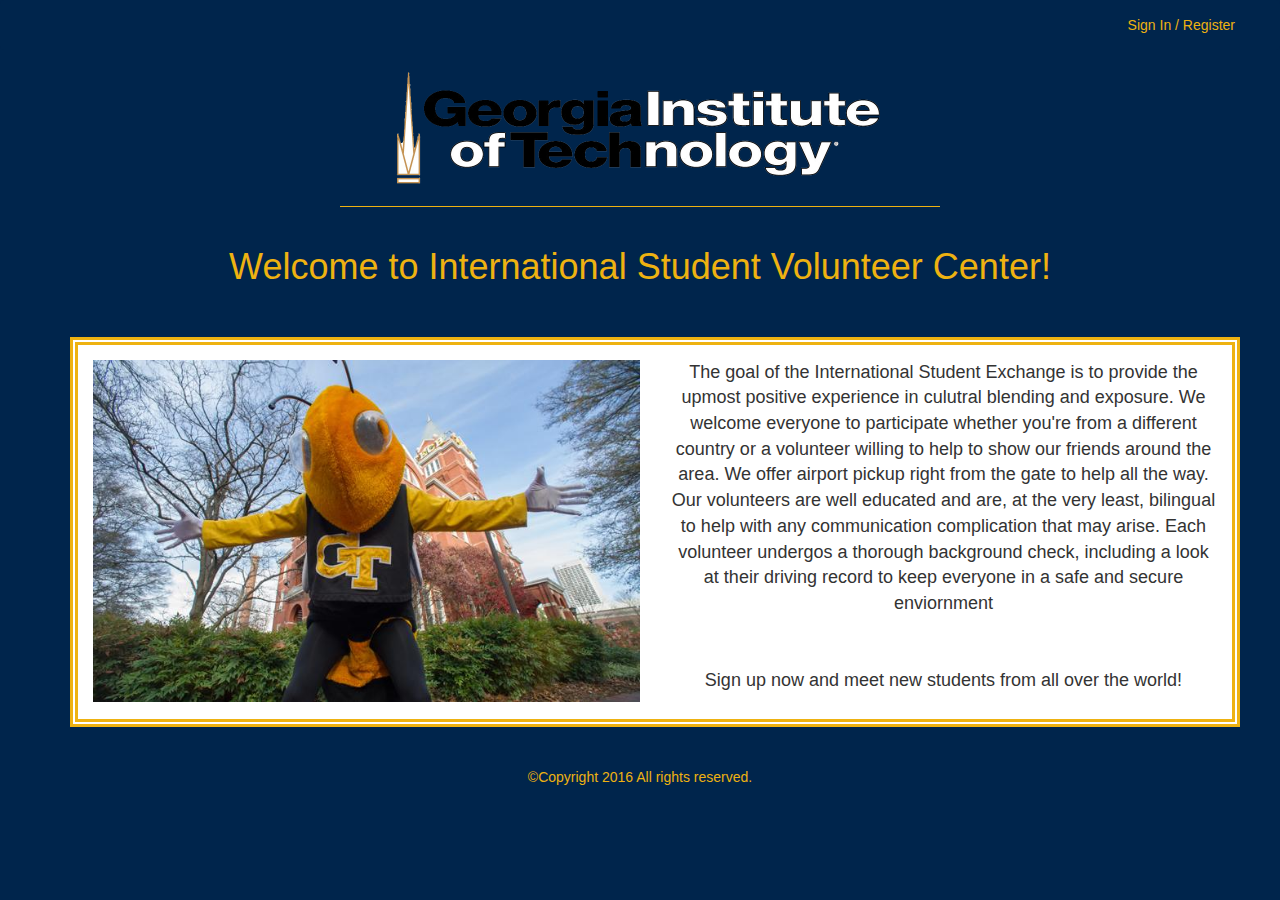
<file: index.html>
<!DOCTYPE html>
<html lang="en">

<head>
  <title>Home</title>
  <link rel="stylesheet" href="https://maxcdn.bootstrapcdn.com/bootstrap/3.3.7/css/bootstrap.min.css">
  <link rel="stylesheet" type="text/css" href="index.css">
<script src="https://ajax.googleapis.com/ajax/libs/jquery/1.12.4/jquery.min.js"></script>
<script src="https://maxcdn.bootstrapcdn.com/bootstrap/3.3.7/js/bootstrap.min.js"></script>
  <nav class = "navbar navbar-default">
  	<div class = "container-fluid">
  		<div class = "collapse navbar-collapse">
  		<ul class = "nav navbar-nav">
  			<li style="float:right"><a href="userportal.html">Sign In / Register</a></li>
  		</ul>
  		</div>
  	</div>
  </nav>
</head>

<body>
  <center>
    <img src="./images/georgia-tech-logos.png" alt="Georgia Tech Logo" class="logo img-responsive">
    <hr>
    <div class="container">
        <div class="row">
            <div class="col-lg-12 text-center">
                <h1>Welcome to International Student Volunteer Center!</h1>
                <br>
                <br>
                <div class="container hp">
                  <div class="row">
                      <div class="col-lg-6">
                        <img src="./images/buzz.jpg" width="576" height="384" class="img-responsive">
                      </div>
                    <div class="col-lg-6">
                        <p><font size="+1">The goal of the International Student Exchange is to provide the upmost positive experience in culutral blending and exposure.  We welcome everyone to participate whether you're from a different country or a volunteer willing to help to show our friends around the area.  We offer airport pickup right from the gate to help all the way.<br>Our volunteers are well educated and are, at the very least, bilingual to help with any communication complication that may arise.  Each volunteer undergos a thorough background check, including a look at their driving record to keep everyone in a safe and secure enviornment<br><br><br>Sign up now and meet new students from all over the world!</font></p>
                    </div>
                  </div>
                </div>
            </div>
          </div>
      </div>

      <br>
      <br>
      <p class="copyright">&copy;Copyright 2016 All rights reserved.</p>
</body>
</html>
</file>
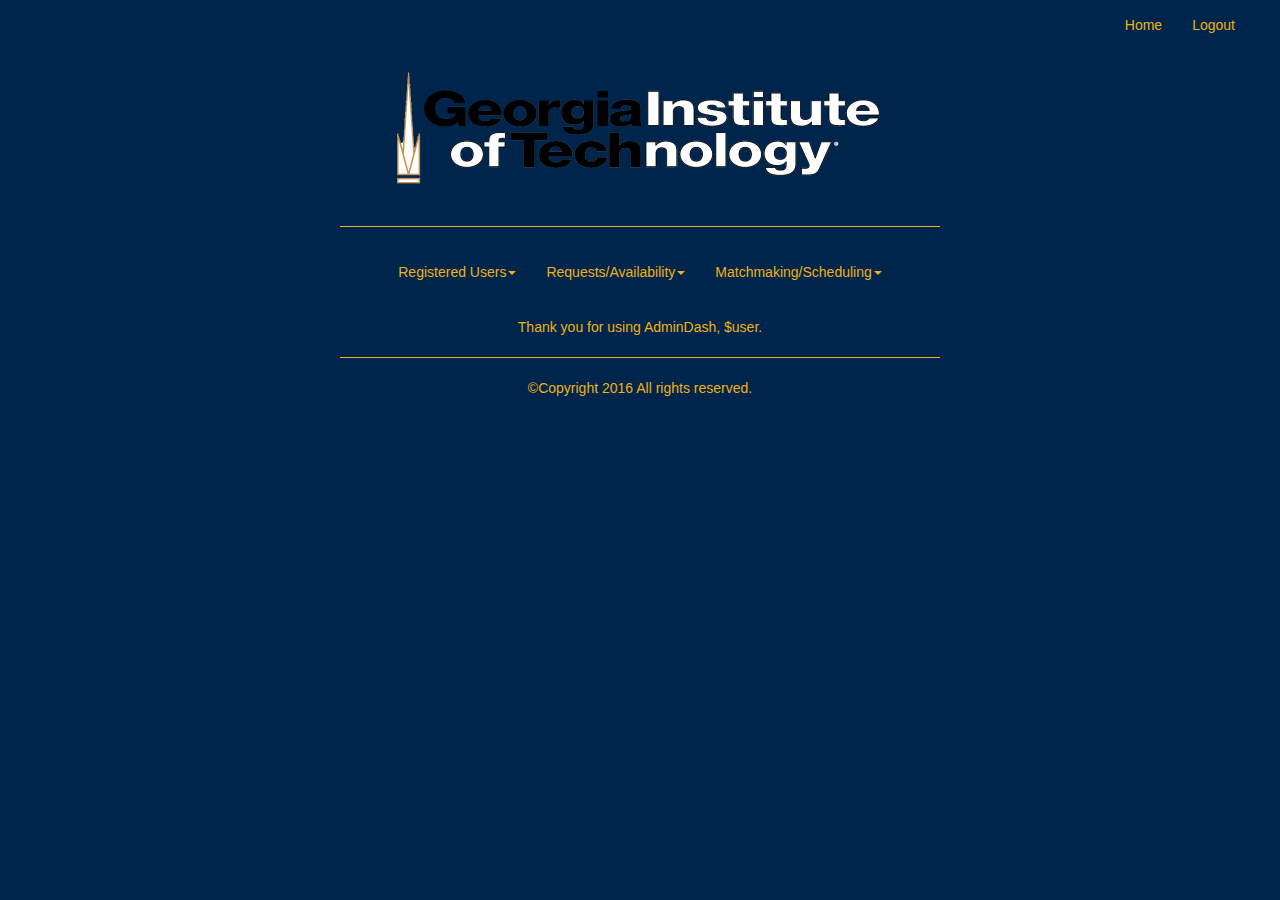
<file: admindash.html>
<html>

<head>
  <title>Administrator Dashboard</title>
  <link rel="stylesheet" href="https://maxcdn.bootstrapcdn.com/bootstrap/3.3.7/css/bootstrap.min.css">
  <link rel="stylesheet" type="text/css" href="index.css">
  <link rel="stylesheet" type="text/css" href="./css/admin.css">
  <script src="https://ajax.googleapis.com/ajax/libs/jquery/1.12.4/jquery.min.js"></script>
  <script src="https://maxcdn.bootstrapcdn.com/bootstrap/3.3.7/js/bootstrap.min.js"></script>
  <nav class = "navbar navbar-default">
  	<div class = "container-fluid">
  		<div class = "collapse navbar-collapse" style="float:right;">
        <ul class = "nav navbar-nav">
         <li style="float:right"><a href="">Logout</a></li>
         <li style="float:right"><a href="index.html">Home</a></li>
       </ul>
     </div>
   </div>
 </nav>
</head>

<body>
  <center>
    <img src="./images/georgia-tech-logos.png" alt="Georgia Tech Logo" class="logo img-responsive">
    <br>
    <hr>
    <nav class="navbar navbar-default">
      <div class="container-fluid center">
        <div class = "collapse navbar-collapse">
          <ul class="nav navbar-nav">
            <li class="dropdown">
              <a class="dropdown-toggle" data-toggle="dropdown" href="#">Registered Users<span class="caret"></span></a>
              <ul class="dropdown-menu">
                <li><a href="#">Student List</a></li>
                <li><a href="#">Volunteer List</a></li>
              </ul>
            </li>
            <li class="dropdown">
              <a class="dropdown-toggle" data-toggle="dropdown" href="#">Requests/Availability<span class="caret"></span></a>
              <ul class="dropdown-menu">
                <li><a href="#">Student Requests</a></li>
                <li><a href="#">Student Housing Requests</a></li>
                <li><a href="#">Volunteer Pickup Availability</a></li>
                <li><a href="#">Volunteer Housing Availability</a></li>
              </ul>
            </li>
            <li class="dropdown">
              <a class="dropdown-toggle" data-toggle="dropdown" href="#">Matchmaking/Scheduling<span class="caret"></span></a>
              <ul class="dropdown-menu">
                <li><a href="#">Edit Pickup Schedule</a></li>
                <li><a href="#">Edit Housing Schedule</a></li>
              </ul>
            </li>
          </ul>
        </div>
      </div>
    </nav>

    <p align=center><font color=#eeb211> Thank you for using AdminDash, $user.</font></p>
    <hr/>
    <p class="copyright">&copy;Copyright 2016 All rights reserved.</p>
  </body>
  </html>

  <tr>
    <td class="lcol"></td>
    <td></td>
  </tr>
</file>
<file: index.css>
body {
  background-color: #00254c !important;
}

h1 {
  text-align: center !important;
  color: #eeb211 !important;
}

.padtable p {
  color: #eeb211 !important;
  text-align: justify;
}

.copyright {
  color: #eeb211;
  text-align: center;
}

table {
  border: 8px #eeb211 !important;
  border-style: double !important;
  padding: 15px !important;
  background-color: white;
  width: 30%;
  max-width: 90%;
}

.hp {
  border: 8px #eeb211;
  border-style: double;
  padding: 15px;
  background-color: white;
}

.navbar-default {
  background-color: #00254c !important;
  padding: 0 !important;
  border: 0;
}

.navbar-nav{
  float: right;
}

ul a {
  color: #eeb211 !important;
}


ul a:hover {
  color: white !important;
}

li {
  background-color: #00254c !important;
}

hr{
  width: 600px !important;
  border: 2 !important;
  border-color: #eeb211;
}

.padtable {
  border-collapse: initial;
}

.padtable td {
  padding: 0 10px;
  text-align: center;
}

.portaltable {
border-collapse: initial;
width: 30%;

}

.portaltable th{
  text-align: center;
  color: #eeb211 !important;
}

.lcol{
  color: #eeb211 !important;
  text-align: right;
  width: 45%;
}

.rcol{
  color: #eeb211 !important;
  text-align: left;
}

.ccol{
  column-span: 2 !important;
  color: #eeb211 !important;
  text-align: center;
}

.borderless td, .borderless th {
    border: none !important;
}

.logo {
width: 500px;
height: auto;
}

.na {
  width:100%;
  height: auto;
}

.width {
  width: 50%;
}

.center {
}

@media (max-width: 400px){
  .padtable td {
    display: block;
  }
}

.results{
  background-color: white;
  color: black;
  width: 30% !important;
  align-items: center;

}
</file>
<file: css/admin.css>
body {
  background-color: #00254c !important;
}

h1 {
  text-align: center !important;
  color: #eeb211 !important;
}

.padtable p {
  color: #eeb211 !important;
  text-align: justify;
}

.copyright {
  color: #eeb211;
  text-align: center;
}

table {
  border: 8px #eeb211 !important;
  border-style: double !important;
  padding: 15px !important;
  background-color: white;
  width: 30%;
  max-width: 90%;
}

.hp {
  border: 8px #eeb211;
  border-style: double;
  padding: 15px;
  background-color: white;
}

.navbar-default {
  background-color: #00254c !important;
  padding: 0 !important;
  border: 0;
}

.navbar-nav{
  text-align: center;
}

.navbar .navbar-nav {
    display: inline-block;
    float: none;
}

.navbar .navbar-collapse {
    text-align: center;
}

ul a {
  color: #eeb211 !important;
}


ul a:hover {
  color: white !important;
  background-color: #00254c !important;
}

li {
  background-color: #00254c !important;
}

hr{
  width: 600px !important;
  border: 2 !important;
  border-color: #eeb211;
}

.padtable {
  border-collapse: initial;
}

.padtable td {
  padding: 0 10px;
  text-align: center;
}

.portaltable {
border-collapse: initial;
}

.portaltable th{
  text-align: center;
  color: #eeb211 !important;
}

.lcol{
  color: #eeb211 !important;
  text-align: right;
  width: 45%;
}

.rcol{
  color: #eeb211 !important;
  text-align: left;
}

.ccol{
  column-span: 2 !important;
  color: #eeb211 !important;
  text-align: center;
}

.borderless td, .borderless th {
    border: none !important;
}

.logo {
width: 500px;
height: auto;
}

.na {
  width:100%;
  height: auto;
}

.navbar-default .navbar-nav>.open>a, .navbar-default .navbar-nav>.open>a:focus, .navbar-default .navbar-nav>.open>a:hover {    color: #555;
    background-color: #00254c;
}

@media (max-width: 400px){
  .padtable td {
    display: block;
  }
}
</file>
